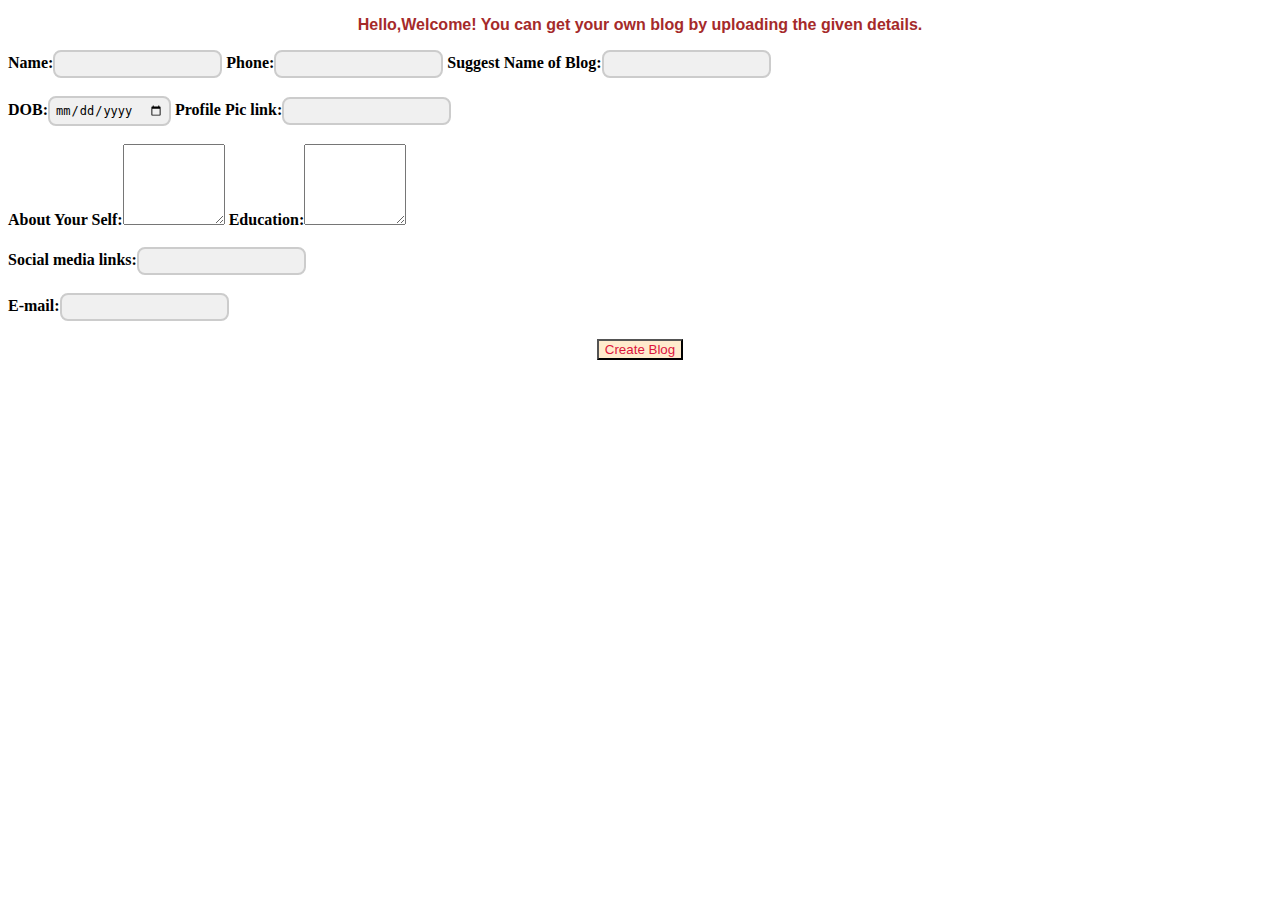
<file: index.html>
<!DOCTYPE html>
<html lang="en">
<head>
    <meta charset="UTF-8">
    <meta name="viewport" content="width=device-width, initial-scale=1.0">
    <title>Create Blog</title>
    <link rel="stylesheet" href="magnifies.css">
</head>
<body>
    <center><p><b>Hello,Welcome! You can get your own blog by uploading the given details.</b></p></center> 
        
    <form id="myform" onsubmit="submitForm(event)"> <!-- Corrected function name here -->
        <b>Name:</b><input type="text" id="name" name="name">
        <b>Phone:</b><input type="tel" id="mobile" name="mobile">
        <b>Suggest Name of Blog:</b><input type="text" id="name" name="nameb"><br><br>
        <b>DOB:</b><input type="date" name="dob"> 
        <b>Profile Pic link:</b><input type="url" name="pic"><br><br>
        <b>About Your Self:</b><textarea rows="5" cols="10" name="about"></textarea>
       

        <b>Education:</b><textarea rows="5" cols="10" name="edu"></textarea><br><br>
        
        <b>Social media links:</b><input type="url"  name="social"><br><br>
        <b>E-mail:</b><input type="email" id="email" name="email"><br><br>
        <center><button type="submit" class="col">Create Blog</button></center>

    </form>

    <script>
        function submitForm(event) { // Corrected function name here
            event.preventDefault(); // Prevent the form from submitting normally

            // Get form data
            const formData = new FormData(document.getElementById("myform"));

            // Convert form data to a query string
            const queryString = new URLSearchParams(formData).toString();

            // Open a new window with the submitted data
            const newWindow = window.open("display.html?" + queryString, "_blank");
        }
    </script>
</body>
</html>
</file>
<file: magnifies.css>
p
{
color:brown;
font-size:25;
font-family:'Lucida Sans', 'Lucida Sans Regular', 'Lucida Grande', 'Lucida Sans Unicode', Geneva, Verdana, sans-serif;
}
body
{
    background-image:url(https://static.storyweaver.org.in/illustrations/48176/search/4.jpg);
    background-size:100%;
}
.col
{
color:crimson;
background-color:blanchedalmond;
}
input{
    border: 2px solid #ccc;
    border-radius: 8px; /* Rounded corners */
    padding: 5px;
    font-size: 12px;
    background-color: #f0f0f0;
}
</file>
